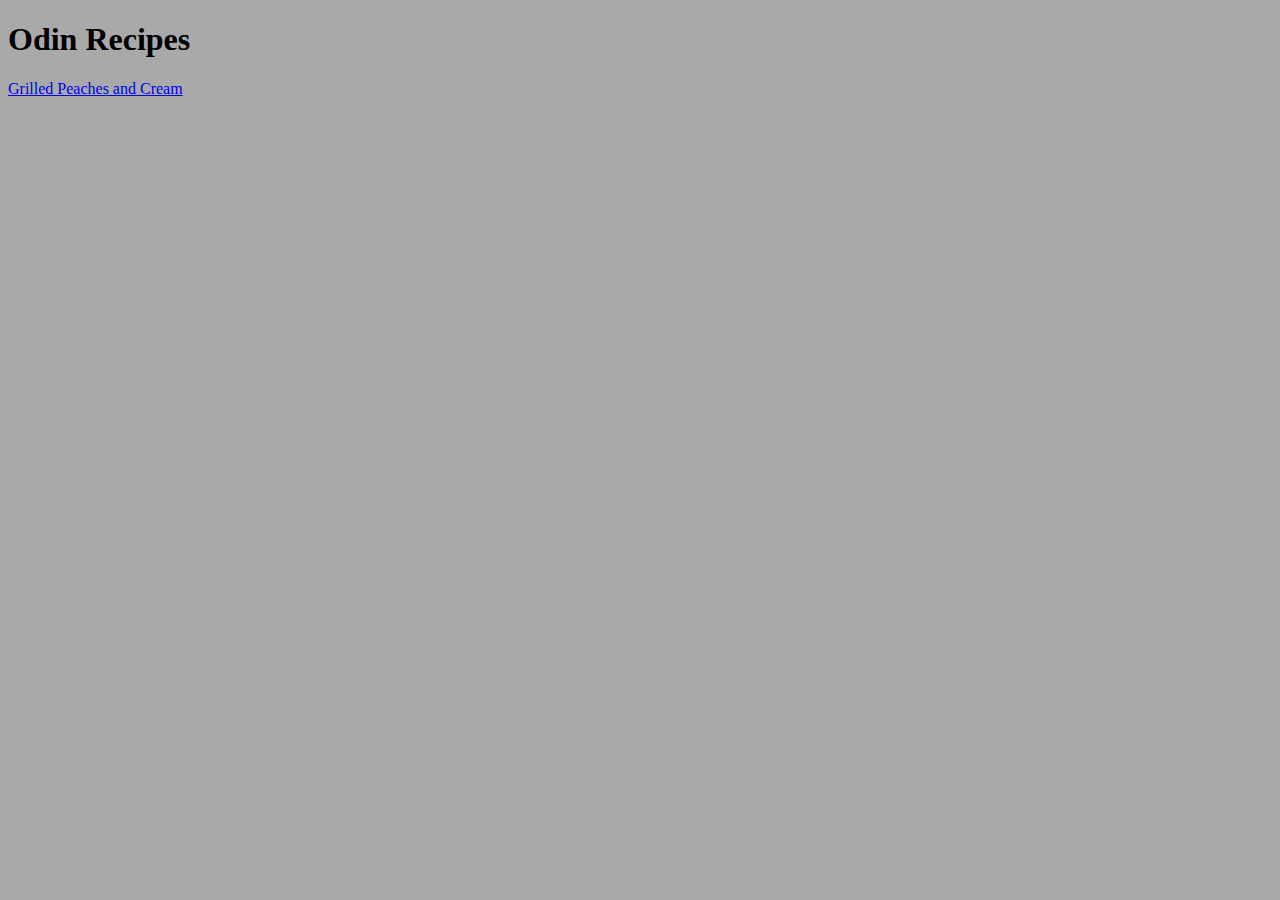
<file: index.html>
<!DOCTYPE html>
<html lang="en">
<head>
    <meta charset="UTF-8">
    <meta name="viewport" content="width=device-width, initial-scale=1.0">
    <title>Document</title>
    <link rel="stylesheet" href="./Recipes/styles.css">
</head>
<body>
    <h1>Odin Recipes</h1>
    <a href=".recipes/Grilled Peaches and Cream.html">Grilled Peaches and Cream</a>
</body>
</html>
</file>
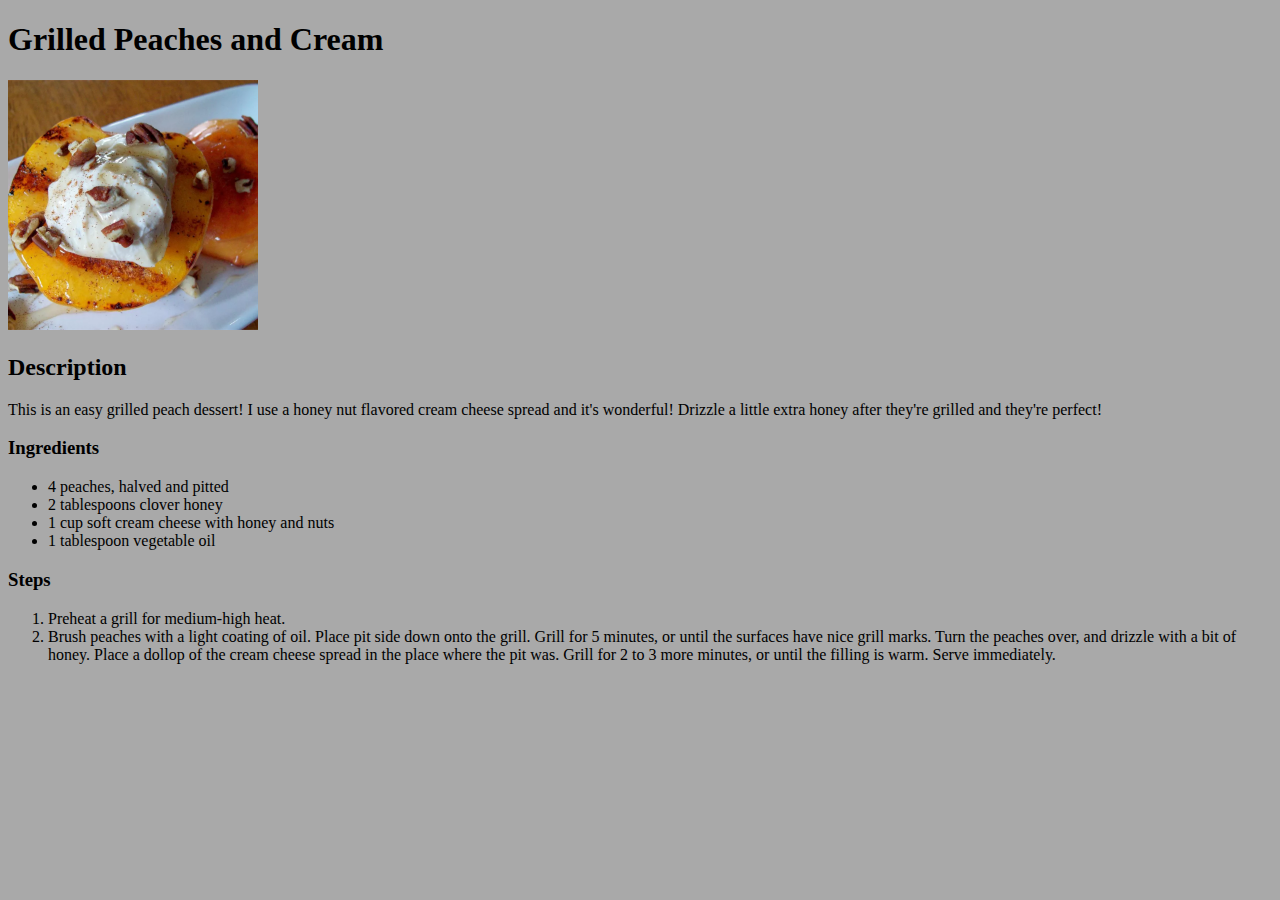
<file: Recipes/Grilled Peaches and Cream.html>
<!DOCTYPE html>
<html lang="en">
<head>
    <meta charset="UTF-8">
    <meta name="viewport" content="width=device-width, initial-scale=1.0">
    <title>Document</title>
    <link rel="stylesheet" href="./styles.css">
</head>
<body>
    <h1>Grilled Peaches and Cream</h1>
    <img class="image" src="./Grilled Peaches and Cream.png">
    <h2>Description</h2>
    <p>This is an easy grilled peach dessert! 
    I use a honey nut flavored cream cheese spread and it's wonderful! 
    Drizzle a little extra honey after they're grilled and they're perfect!</p>
    <h3>Ingredients</h3>
    <ul>
        <li>4 peaches, halved and pitted</li>
        <li>2 tablespoons clover honey</li>
        <li>1 cup soft cream cheese with honey and nuts</li>
        <li>1 tablespoon vegetable oil</li>
    </ul>
    <h3>Steps</h3>
    <ol>
        <li>Preheat a grill for medium-high heat.</li>
        <li>Brush peaches with a light coating of oil. Place pit side down onto the grill. Grill for 5 minutes, or until the surfaces have nice grill marks. 
            Turn the peaches over, and drizzle with a bit of honey. 
            Place a dollop of the cream cheese spread in the place where the pit was. 
            Grill for 2 to 3 more minutes, or until the filling is warm. Serve immediately.</li>
    </ol>
</body>
</html>
</file>
<file: Recipes/styles.css>
*{
    background-color: darkgray;
    font-family: 'Times New Roman', Times, serif;
}

.image{
    height: auto;
    width: 250px;
}
</file>
